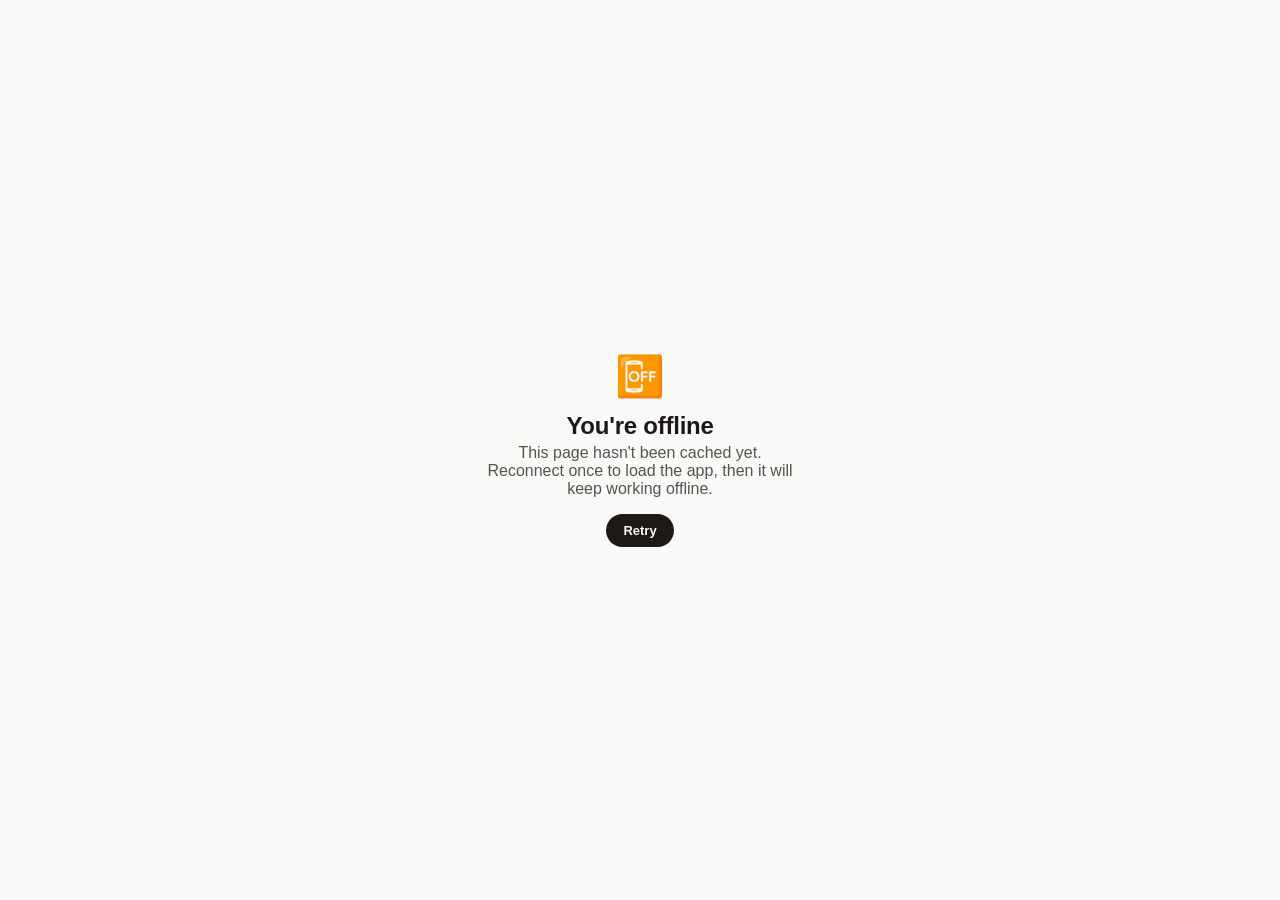
<file: offline.html>
<!DOCTYPE html>
<html lang="en" data-theme="light">
<head>
<meta charset="UTF-8" />
<meta name="viewport" content="width=device-width, initial-scale=1" />
<title>Offline — Memory</title>
<link rel="stylesheet" href="css/styles.css" />
</head>
<body>
  <div style="height:100dvh; display:flex; align-items:center; justify-content:center; padding:24px; text-align:center;">
    <div>
      <div style="font-size:40px; margin-bottom:12px;">📴</div>
      <h2>You're offline</h2>
      <p style="color:var(--text-secondary); max-width:320px; margin:0 auto 16px;">
        This page hasn't been cached yet. Reconnect once to load the app, then it will keep working offline.
      </p>
      <button class="btn primary" onclick="location.reload()">Retry</button>
    </div>
  </div>
</body>
</html>
</file>
<file: css/styles.css>
/* ==========================================================================
   Design tokens — GitBook-inspired: warm neutrals, near-black ink text,
   flame-orange accent, hairline borders, flat surfaces, pill buttons.

   IMPORTANT (dark-mode contrast rule): every color used anywhere below this
   token block MUST be a var(--...) reference, never a literal hex/named
   color, so that switching [data-theme] always keeps text readable. The
   only literal color values in this entire file live inside the two
   [data-theme] blocks themselves.
   ========================================================================== */
:root {
  --radius-sm: 6px;
  --radius-md: 10px;
  --radius-lg: 16px;
  --radius-pill: 999px;
  --shadow-sm: 0 1px 2px rgba(0, 0, 0, 0.16);
  --shadow-md: 0 4px 20px rgba(0, 0, 0, 0.22);
  --font-sans: -apple-system, BlinkMacSystemFont, "Segoe UI", Inter, Roboto, "Helvetica Neue", Arial, sans-serif;
  --font-mono: ui-monospace, SFMono-Regular, "SF Mono", Menlo, Consolas, monospace;
  --header-h: 56px;
  --sidebar-w: 236px;
  --transition: 150ms ease;
}

[data-theme="light"] {
  color-scheme: light;
  --bg: #fafaf9;
  --surface: #ffffff;
  --surface-alt: #efeeed;
  --surface-sunken: #f5f4f3;
  --surface-hover: #e9e7e5;
  --border: #e7e5e4;
  --border-strong: #d6d3d1;
  --text: #1c1917;
  --text-secondary: #57534d;
  --text-tertiary: #79716b;
  --text-muted: #948d89;
  --text-on-accent: #ffffff;
  --text-on-ink: #fafaf9;
  --accent: #fe551b;
  --accent-strong: #e2440e;
  --accent-soft: #fff1ea;
  --ink-button-bg: #1c1917;
  --ink-button-text: #fafaf9;
  --danger: #dc2626;
  --danger-soft: #fef2f2;
  --success: #15803d;
  --success-soft: #f0fdf4;
  --info: #2563eb;
  --info-soft: #eff6ff;
  --overlay: rgba(28, 25, 23, 0.45);
  --col-identity: #6366f1;
  --col-context: #0ea5e9;
  --col-instructions: #16a34a;
  --col-archive: #79716b;
  --code-bg: #f5f4f3;
  --code-text: #292524;
  --code-keyword: #c2410c;
  --code-string: #15803d;
  --code-number: #0369a1;
  --code-comment: #8a8580;
  --code-function: #6d28d9;
  --code-attr: #b45309;
}

[data-theme="dark"] {
  color-scheme: dark;
  --bg: #14110f;
  --surface: #1e1a17;
  --surface-alt: #29231f;
  --surface-sunken: #191512;
  --surface-hover: #332c26;
  --border: #362e28;
  --border-strong: #453b33;
  --text: #f5f2ef;
  --text-secondary: #d3c8bf;
  --text-tertiary: #ab9f95;
  --text-muted: #837a71;
  --text-on-accent: #1c1210;
  --text-on-ink: #1c1917;
  --accent: #ff7a49;
  --accent-strong: #ffa07d;
  --accent-soft: #3a2118;
  --ink-button-bg: #f5f2ef;
  --ink-button-text: #1c1917;
  --danger: #fca5a5;
  --danger-soft: #3a1c1c;
  --success: #86efac;
  --success-soft: #182a1c;
  --info: #93c5fd;
  --info-soft: #172236;
  --overlay: rgba(0, 0, 0, 0.65);
  --col-identity: #a5b4fc;
  --col-context: #7dd3fc;
  --col-instructions: #86efac;
  --col-archive: #ab9f95;
  --code-bg: #191512;
  --code-text: #f0ece7;
  --code-keyword: #ff9166;
  --code-string: #86efac;
  --code-number: #93c5fd;
  --code-comment: #8f857b;
  --code-function: #c4b5fd;
  --code-attr: #fbbf80;
}

* { box-sizing: border-box; }
html, body { height: 100%; }
body {
  margin: 0;
  font-family: var(--font-sans);
  background: var(--bg);
  color: var(--text);
  -webkit-font-smoothing: antialiased;
  overscroll-behavior-y: none;
}
h1, h2, h3, h4 { margin: 0 0 4px; font-weight: 700; letter-spacing: -0.01em; color: var(--text); }
p { margin: 0 0 8px; color: inherit; }
button { font-family: inherit; color: inherit; }
a { color: var(--accent); }
::selection { background: var(--accent-soft); }

.hidden { display: none !important; }
.sr-only { position: absolute; width: 1px; height: 1px; padding: 0; margin: -1px; overflow: hidden; clip: rect(0,0,0,0); white-space: nowrap; border: 0; }

* { scrollbar-width: thin; scrollbar-color: var(--border-strong) transparent; }
::-webkit-scrollbar { width: 8px; height: 8px; }
::-webkit-scrollbar-thumb { background: var(--border-strong); border-radius: 8px; }

/* ==========================================================================
   Icon system
   ========================================================================== */
.icon-box { display: inline-flex; align-items: center; justify-content: center; flex-shrink: 0; color: currentColor; line-height: 0; }
.icon-box svg { width: 100%; height: 100%; display: block; }
.icon-14 { width: 14px; height: 14px; } .icon-16 { width: 16px; height: 16px; } .icon-18 { width: 18px; height: 18px; }
.icon-20 { width: 20px; height: 20px; } .icon-22 { width: 22px; height: 22px; } .icon-24 { width: 24px; height: 24px; }
.icon-28 { width: 28px; height: 28px; }

/* ==========================================================================
   App shell layout
   ========================================================================== */
#app {
  display: grid;
  grid-template-columns: var(--sidebar-w) 1fr;
  grid-template-rows: var(--header-h) 1fr;
  grid-template-areas: "sidebar header" "sidebar main";
  height: 100dvh;
}
.topbar {
  grid-area: header; display: flex; align-items: center; justify-content: space-between; gap: 12px;
  padding: 0 16px; border-bottom: 1px solid var(--border); background: var(--surface); min-width: 0;
}
.topbar-left { display: flex; align-items: center; gap: 10px; min-width: 0; }
.view-title { font-size: 14px; color: var(--text-secondary); white-space: nowrap; overflow: hidden; text-overflow: ellipsis; }
.topbar-right { display: flex; align-items: center; gap: 8px; }
.menu-btn { display: none; }

.sidebar { grid-area: sidebar; border-right: 1px solid var(--border); background: var(--surface); display: flex; flex-direction: column; padding: 14px 10px; gap: 4px; overflow-y: auto; }
.sidebar-brand { display: flex; align-items: center; gap: 8px; padding: 6px 8px 14px; font-weight: 700; font-size: 15px; color: var(--text); }
.sidebar-brand img { width: 26px; height: 26px; border-radius: 7px; }
.nav-item {
  display: flex; align-items: center; gap: 10px; padding: 9px 10px; border-radius: var(--radius-md);
  color: var(--text-secondary); text-decoration: none; font-size: 14px; font-weight: 500;
  cursor: pointer; border: none; background: none; width: 100%; text-align: left;
  transition: background var(--transition), color var(--transition);
}
.nav-item:hover { background: var(--surface-alt); color: var(--text); }
.nav-item.active { background: var(--accent-soft); color: var(--accent-strong); font-weight: 600; }
.sidebar-footer { margin-top: auto; padding: 10px 8px 4px; font-size: 12px; color: var(--text-muted); }
.sidebar-status { display: flex; align-items: center; gap: 6px; font-size: 12px; color: var(--text-tertiary); padding: 6px 10px; }
.dot { width: 7px; height: 7px; border-radius: 50%; background: var(--text-muted); flex-shrink: 0; }
.dot.ok { background: var(--success); } .dot.warn { background: var(--accent); } .dot.err { background: var(--danger); } .dot.info { background: var(--info); }

main.view { grid-area: main; overflow-y: auto; min-width: 0; }

/* ==========================================================================
   Buttons, inputs, badges — all colors token-based for theme safety
   ========================================================================== */
.btn {
  display: inline-flex; align-items: center; justify-content: center; gap: 6px; border-radius: var(--radius-pill);
  border: 1px solid var(--border); background: var(--surface); color: var(--text); font-size: 13px; font-weight: 600;
  padding: 8px 16px; cursor: pointer; transition: background var(--transition), border-color var(--transition), transform 80ms;
  white-space: nowrap;
}
.btn:hover { background: var(--surface-hover); }
.btn:active { transform: scale(0.97); }
.btn.primary { background: var(--ink-button-bg); color: var(--ink-button-text); border-color: transparent; }
.btn.primary:hover { opacity: 0.88; }
.btn.accent { background: var(--accent); color: var(--text-on-accent); border-color: transparent; }
.btn.accent:hover { background: var(--accent-strong); }
.btn.ghost { background: none; border-color: transparent; }
.btn.ghost:hover { background: var(--surface-hover); }
.btn.danger { color: var(--danger); }
.btn.icon { padding: 8px; border-radius: var(--radius-pill); }
.btn.sm { padding: 5px 11px; font-size: 12px; }
.btn.active-toggle { background: var(--accent-soft); border-color: var(--accent); color: var(--accent-strong); }
.btn:disabled { opacity: 0.5; cursor: not-allowed; }

input, textarea, select {
  font-family: inherit; background: var(--surface); border: 1px solid var(--border); border-radius: var(--radius-sm);
  padding: 8px 10px; font-size: 13px; color: var(--text); outline: none; transition: border-color var(--transition); width: 100%;
}
input::placeholder, textarea::placeholder { color: var(--text-muted); }
input:focus, textarea:focus, select:focus { border-color: var(--accent); }
textarea { resize: vertical; font-family: var(--font-sans); line-height: 1.5; }
select option { background: var(--surface); color: var(--text); }
label { font-size: 12px; font-weight: 600; color: var(--text-tertiary); text-transform: uppercase; letter-spacing: 0.04em; display: block; margin-bottom: 4px; }

.badge {
  display: inline-flex; align-items: center; gap: 4px; font-size: 11px; font-weight: 700; text-transform: uppercase;
  letter-spacing: 0.03em; padding: 2px 8px; border-radius: var(--radius-pill); background: var(--surface-alt); color: var(--text-tertiary);
}
.badge.accent { background: var(--accent-soft); color: var(--accent-strong); }
.badge.success { background: var(--success-soft); color: var(--success); }
.badge.danger { background: var(--danger-soft); color: var(--danger); }
.badge.info { background: var(--info-soft); color: var(--info); }

.card-surface { background: var(--surface); border: 1px solid var(--border); border-radius: var(--radius-lg); box-shadow: var(--shadow-sm); }
hr.hairline { border: none; border-top: 1px solid var(--border); margin: 16px 0; }

.chip {
  display: inline-flex; align-items: center; gap: 5px; padding: 5px 11px; border-radius: var(--radius-pill);
  border: 1px solid var(--border); background: var(--surface); font-size: 12px; font-weight: 600; color: var(--text-secondary);
  cursor: pointer; transition: background var(--transition), border-color var(--transition), color var(--transition); white-space: nowrap;
}
.chip:hover { background: var(--surface-hover); }
.chip.active { background: var(--accent); border-color: var(--accent); color: var(--text-on-accent); }

.switch { position: relative; width: 38px; height: 22px; flex-shrink: 0; display: inline-block; }
.switch input { opacity: 0; width: 0; height: 0; }
.switch .track { position: absolute; inset: 0; background: var(--surface-alt); border: 1px solid var(--border); border-radius: var(--radius-pill); transition: background var(--transition); }
.switch .thumb { position: absolute; top: 2px; left: 2px; width: 16px; height: 16px; border-radius: 50%; background: var(--surface); box-shadow: var(--shadow-sm); transition: transform var(--transition); }
.switch input:checked + .track { background: var(--accent); border-color: var(--accent); }
.switch input:checked + .track .thumb { transform: translateX(16px); background: var(--text-on-accent); }

.toggle-pill {
  display: inline-flex; align-items: center; gap: 6px; padding: 7px 12px; border-radius: var(--radius-pill);
  border: 1px solid var(--border); background: var(--surface); color: var(--text-tertiary); font-size: 12px; font-weight: 700;
  cursor: pointer; transition: all var(--transition); white-space: nowrap;
}
.toggle-pill:hover { background: var(--surface-hover); }
.toggle-pill.on { background: var(--accent-soft); border-color: var(--accent); color: var(--accent-strong); }
.toggle-pill:disabled { opacity: 0.45; cursor: not-allowed; }

/* ==========================================================================
   Chat view
   ========================================================================== */
.chat-view { display: flex; flex-direction: column; height: 100%; }
.chat-model-bar { display: flex; align-items: center; gap: 10px; flex-wrap: wrap; padding: 10px 20px; border-bottom: 1px solid var(--border); background: var(--surface); }
.chat-model-bar .spacer { flex: 1; }
.model-select-btn {
  display: flex; align-items: center; gap: 8px; max-width: 340px; border: 1px solid var(--border); border-radius: var(--radius-md);
  background: var(--surface-sunken); padding: 7px 10px; cursor: pointer; text-align: left; flex: 1; min-width: 160px; color: var(--text);
}
.model-select-btn:hover { border-color: var(--border-strong); }
.model-select-btn .msb-text { min-width: 0; flex: 1; }
.model-select-btn .msb-name { font-size: 12.5px; font-weight: 700; overflow: hidden; text-overflow: ellipsis; white-space: nowrap; color: var(--text); }
.model-select-btn .msb-meta { font-size: 11px; color: var(--text-tertiary); }

.capability-row { display: flex; align-items: center; gap: 6px; flex-wrap: wrap; padding: 0 20px 8px; }
.cap-badge { display: inline-flex; align-items: center; gap: 4px; font-size: 11px; font-weight: 600; padding: 3px 9px; border-radius: var(--radius-pill); background: var(--surface-alt); color: var(--text-tertiary); }
.cap-badge.yes { background: var(--success-soft); color: var(--success); }
.cap-badge.no { background: var(--surface-alt); color: var(--text-muted); }
.cap-badge.remote { background: var(--info-soft); color: var(--info); }

.progress-wrap { padding: 0 20px; }
.progress-track { height: 6px; border-radius: 3px; background: var(--surface-alt); overflow: hidden; margin: 8px 0; }
.progress-bar { height: 100%; background: var(--accent); border-radius: 3px; transition: width 180ms ease; width: 0%; }
.progress-label { font-size: 12px; color: var(--text-tertiary); }

.gen-progress { display: flex; align-items: center; justify-content: space-between; gap: 8px; margin-bottom: 6px; }
.gen-progress-track { height: 5px; border-radius: 3px; background: var(--surface-alt); overflow: hidden; }
.gen-progress-bar { height: 100%; background: var(--accent); border-radius: 3px; transition: width 120ms linear; }
.gen-progress-label { font-size: 11px; color: var(--text-tertiary); white-space: nowrap; font-variant-numeric: tabular-nums; }

.messages { flex: 1; overflow-y: auto; padding: 20px; display: flex; flex-direction: column; gap: 16px; max-width: 860px; margin: 0 auto; width: 100%; }
.msg { display: flex; gap: 10px; max-width: 100%; }
.msg .avatar { width: 28px; height: 28px; border-radius: 50%; flex-shrink: 0; display: flex; align-items: center; justify-content: center; font-size: 12px; font-weight: 700; background: var(--surface-alt); color: var(--text-secondary); }
.msg.user .avatar { background: var(--ink-button-bg); color: var(--ink-button-text); }
.msg.assistant .avatar { background: var(--accent-soft); color: var(--accent-strong); }
.msg-body { flex: 1; min-width: 0; }
.msg-bubble { background: var(--surface); border: 1px solid var(--border); border-radius: var(--radius-md); padding: 10px 14px; font-size: 14px; line-height: 1.6; color: var(--text); overflow-wrap: break-word; }
.msg.user .msg-bubble { background: var(--surface-alt); }
.msg-bubble p:last-child { margin-bottom: 0; }
.msg-bubble h1, .msg-bubble h2, .msg-bubble h3 { margin-top: 12px; }
.msg-bubble ul, .msg-bubble ol { margin: 6px 0 10px; padding-left: 22px; }
.msg-bubble li { margin-bottom: 3px; }
.msg-bubble blockquote { margin: 8px 0; padding: 4px 12px; border-left: 3px solid var(--border-strong); color: var(--text-secondary); }
.msg-bubble hr { border: none; border-top: 1px solid var(--border); margin: 12px 0; }
.msg-bubble code { background: var(--surface-alt); color: var(--code-text); padding: 1px 5px; border-radius: 4px; font-family: var(--font-mono); font-size: 12.5px; }
.msg-bubble a { word-break: break-all; }
.msg-meta { font-size: 11px; color: var(--text-muted); margin-top: 4px; }

.msg-actions { display: flex; align-items: center; gap: 4px; margin-top: 6px; opacity: 0.55; transition: opacity var(--transition); }
.msg:hover .msg-actions, .msg-actions:focus-within { opacity: 1; }
.msg-action-btn { display: inline-flex; align-items: center; gap: 4px; border: none; background: none; color: var(--text-tertiary); font-size: 11px; font-weight: 600; padding: 4px 8px; border-radius: var(--radius-sm); cursor: pointer; }
.msg-action-btn:hover { background: var(--surface-alt); color: var(--text); }
.msg-action-btn.danger-hover:hover { color: var(--danger); background: var(--danger-soft); }

.thinking-block { margin-bottom: 8px; }
.thinking-toggle { display: inline-flex; align-items: center; gap: 6px; font-size: 11.5px; font-weight: 700; color: var(--text-tertiary); background: var(--surface-alt); border: 1px solid var(--border); border-radius: var(--radius-pill); padding: 4px 10px; cursor: pointer; }
.thinking-toggle:hover { color: var(--text-secondary); }
.thinking-toggle .spin { animation: spin 1s linear infinite; }
@keyframes spin { to { transform: rotate(360deg); } }
.thinking-body { margin-top: 6px; padding: 8px 12px; border-left: 2px solid var(--border-strong); color: var(--text-tertiary); font-size: 12.5px; line-height: 1.55; }
.thinking-body p:last-child { margin-bottom: 0; }

.code-block { margin: 10px 0; border-radius: var(--radius-md); overflow: hidden; border: 1px solid var(--border); background: var(--code-bg); }
.code-block-header { display: flex; align-items: center; justify-content: space-between; padding: 6px 10px; background: var(--surface-alt); border-bottom: 1px solid var(--border); }
.code-lang-label { font-size: 10.5px; font-weight: 700; text-transform: uppercase; letter-spacing: 0.05em; color: var(--text-tertiary); }
.code-copy-btn { border: none; background: none; color: var(--text-tertiary); font-size: 11px; font-weight: 600; cursor: pointer; padding: 2px 8px; border-radius: var(--radius-sm); display: inline-flex; align-items: center; gap: 4px; }
.code-copy-btn:hover { background: var(--surface-hover); color: var(--text); }
.code-copy-btn.copied { color: var(--success); }
.code-block pre { margin: 0; padding: 12px 14px; overflow-x: auto; }
.code-block code, .code-block code.hljs { background: none; padding: 0; font-family: var(--font-mono); font-size: 12.5px; line-height: 1.6; color: var(--code-text); }
.hljs-keyword, .hljs-selector-tag, .hljs-literal, .hljs-section, .hljs-link { color: var(--code-keyword); }
.hljs-string, .hljs-title.class_, .hljs-addition { color: var(--code-string); }
.hljs-number, .hljs-symbol, .hljs-bullet { color: var(--code-number); }
.hljs-comment, .hljs-quote, .hljs-deletion { color: var(--code-comment); font-style: italic; }
.hljs-title.function_, .hljs-title, .hljs-name { color: var(--code-function); }
.hljs-attr, .hljs-attribute, .hljs-variable, .hljs-template-variable, .hljs-type, .hljs-built_in { color: var(--code-attr); }

.md-table-wrap { overflow-x: auto; margin: 10px 0; }
.md-table { border-collapse: collapse; width: 100%; font-size: 13px; }
.md-table th, .md-table td { border: 1px solid var(--border); padding: 6px 10px; text-align: left; }
.md-table th { background: var(--surface-alt); font-weight: 700; }

.attachment-row { display: flex; flex-wrap: wrap; gap: 8px; }
.attachment-chip { display: flex; align-items: center; gap: 6px; border: 1px solid var(--border); background: var(--surface-sunken); border-radius: var(--radius-md); padding: 5px 9px 5px 5px; font-size: 11.5px; color: var(--text-secondary); max-width: 220px; }
.attachment-chip .thumb { width: 26px; height: 26px; border-radius: 6px; object-fit: cover; flex-shrink: 0; background: var(--surface-alt); }
.attachment-chip .file-icon { width: 26px; height: 26px; border-radius: 6px; background: var(--surface-alt); display: flex; align-items: center; justify-content: center; flex-shrink: 0; color: var(--text-tertiary); }
.attachment-chip .name { overflow: hidden; text-overflow: ellipsis; white-space: nowrap; max-width: 130px; }
.attachment-chip .remove-btn { border: none; background: none; color: var(--text-muted); cursor: pointer; padding: 2px; display: flex; }
.attachment-chip .remove-btn:hover { color: var(--danger); }
.attachment-chip.warn { border-color: var(--danger); }

.chat-input-bar { border-top: 1px solid var(--border); background: var(--surface); padding: 10px 20px calc(10px + env(safe-area-inset-bottom)); }
.composer-attachments { max-width: 860px; margin: 0 auto 8px; }
.chat-input-row { display: flex; gap: 8px; align-items: flex-end; max-width: 860px; margin: 0 auto; }
.chat-input-row textarea { flex: 1; min-height: 42px; max-height: 160px; font-family: var(--font-sans); }
.composer-tools-row { display: flex; align-items: center; gap: 8px; max-width: 860px; margin: 8px auto 0; flex-wrap: wrap; }
.composer-tools-row .spacer { flex: 1; }
.empty-state { text-align: center; color: var(--text-tertiary); margin: auto; padding: 40px 20px; max-width: 420px; }
.empty-state .icon { font-size: 32px; margin-bottom: 10px; }

/* ==========================================================================
   Conversation drawer
   ========================================================================== */
.conv-drawer-overlay { position: fixed; inset: 0; background: var(--overlay); z-index: 110; display: flex; }
.conv-drawer { width: min(320px, 84vw); height: 100%; background: var(--surface); display: flex; flex-direction: column; box-shadow: var(--shadow-md); animation: drawer-in 160ms ease; }
@keyframes drawer-in { from { transform: translateX(-100%); } to { transform: translateX(0); } }
.conv-drawer-header { display: flex; align-items: center; justify-content: space-between; padding: 14px 16px; border-bottom: 1px solid var(--border); }
.conv-drawer-list { flex: 1; overflow-y: auto; padding: 8px; }
.conv-item { display: flex; align-items: center; gap: 8px; padding: 10px 10px; border-radius: var(--radius-md); cursor: pointer; margin-bottom: 2px; }
.conv-item:hover { background: var(--surface-alt); }
.conv-item.active { background: var(--accent-soft); }
.conv-item .ci-main { flex: 1; min-width: 0; }
.conv-item .ci-title { font-size: 13px; font-weight: 600; color: var(--text); overflow: hidden; text-overflow: ellipsis; white-space: nowrap; }
.conv-item.active .ci-title { color: var(--accent-strong); }
.conv-item .ci-meta { font-size: 11px; color: var(--text-muted); }
.conv-item .ci-delete { opacity: 0; border: none; background: none; color: var(--text-muted); padding: 5px; border-radius: var(--radius-sm); flex-shrink: 0; }
.conv-item:hover .ci-delete { opacity: 1; }
.conv-item .ci-delete:hover { color: var(--danger); background: var(--danger-soft); }
.conv-drawer-footer { padding: 12px 16px; border-top: 1px solid var(--border); }

/* ==========================================================================
   Model Picker modal
   ========================================================================== */
.mp-modal { max-width: 640px; width: 100%; display: flex; flex-direction: column; max-height: 86dvh; }
.mp-search-row { display: flex; gap: 8px; padding: 14px 18px 8px; }
.mp-search-row .search-field { flex: 1; display: flex; align-items: center; gap: 8px; border: 1px solid var(--border); border-radius: var(--radius-pill); padding: 7px 12px; background: var(--surface-sunken); }
.mp-search-row .search-field input { border: none; background: none; padding: 0; }
.mp-search-row select { width: auto; max-width: 180px; border-radius: var(--radius-pill); }
.mp-filters { display: flex; gap: 6px; flex-wrap: wrap; padding: 0 18px 10px; }
.mp-results-meta { padding: 0 18px 6px; font-size: 11.5px; color: var(--text-muted); }
.mp-list { flex: 1; overflow-y: auto; padding: 4px 10px 14px; display: flex; flex-direction: column; gap: 4px; }
.mp-row { display: flex; align-items: center; gap: 10px; padding: 10px 10px; border-radius: var(--radius-md); cursor: pointer; border: 1px solid transparent; transition: background var(--transition), border-color var(--transition); }
.mp-row:hover { background: var(--surface-alt); }
.mp-row.selected { background: var(--accent-soft); border-color: var(--accent); }
.mp-row .mp-main { flex: 1; min-width: 0; }
.mp-row .mp-name { font-size: 13px; font-weight: 700; overflow: hidden; text-overflow: ellipsis; white-space: nowrap; color: var(--text); }
.mp-row .mp-tags { display: flex; gap: 5px; margin-top: 4px; flex-wrap: wrap; }
.mp-row .mp-size { font-size: 12px; font-weight: 700; color: var(--text-secondary); flex-shrink: 0; text-align: right; min-width: 64px; }
.mp-empty { text-align: center; padding: 30px 16px; color: var(--text-tertiary); font-size: 13px; }

/* ==========================================================================
   Kanban board
   ========================================================================== */
.board-view { padding: 18px 20px 40px; }
.board-toolbar { display: flex; align-items: center; justify-content: space-between; gap: 10px; flex-wrap: wrap; margin-bottom: 16px; }
.board-toolbar .left { display: flex; align-items: center; gap: 10px; flex-wrap: wrap; }
.board-toolbar .right { display: flex; align-items: center; gap: 8px; }
.search-field { display: flex; align-items: center; gap: 6px; border: 1px solid var(--border); border-radius: var(--radius-pill); padding: 6px 11px; background: var(--surface); }
.search-field input { border: none; padding: 0; background: none; }

.board-columns { display: flex; gap: 14px; align-items: flex-start; overflow-x: auto; padding-bottom: 12px; }
.column { flex: 0 0 280px; background: var(--surface-sunken); border: 1px solid var(--border); border-radius: var(--radius-lg); display: flex; flex-direction: column; max-height: calc(100dvh - 210px); transition: box-shadow var(--transition), border-color var(--transition); }
.column.column-dragging { opacity: 0.45; }
.column-header { display: flex; align-items: center; gap: 6px; padding: 10px 12px; border-bottom: 1px solid var(--border); }
.column-drag-handle { cursor: grab; color: var(--text-muted); touch-action: none; }
.column-drag-handle:hover { color: var(--text-secondary); }
.column-dot { width: 9px; height: 9px; border-radius: 50%; flex-shrink: 0; }
.column-title-input { border: none; background: none; font-weight: 700; font-size: 13.5px; padding: 2px 4px; border-radius: 4px; flex: 1; min-width: 0; color: var(--text); }
.column-title-input:focus { background: var(--surface); border: 1px solid var(--border); }
.column-count { font-size: 11px; color: var(--text-muted); background: var(--surface-alt); border-radius: var(--radius-pill); padding: 1px 7px; }
.column-body { flex: 1; overflow-y: auto; padding: 10px; display: flex; flex-direction: column; gap: 8px; min-height: 60px; }
.column-footer { padding: 8px 10px 10px; }
.column-inject-toggle { display: flex; align-items: center; gap: 6px; font-size: 11px; color: var(--text-tertiary); padding: 0 12px 10px; }
.column-ghost { border: 1.5px dashed var(--border-strong); border-radius: var(--radius-lg); background: var(--surface-alt); flex: 0 0 280px; align-self: stretch; }
.add-column-btn { flex: 0 0 230px; display: flex; align-items: center; justify-content: center; gap: 6px; border: 1.5px dashed var(--border-strong); border-radius: var(--radius-lg); background: transparent; color: var(--text-tertiary); font-size: 13px; font-weight: 600; padding: 14px; cursor: pointer; align-self: flex-start; }
.add-column-btn:hover { border-color: var(--accent); color: var(--accent-strong); }

.kcard { background: var(--surface); border: 1px solid var(--border); border-radius: var(--radius-md); padding: 10px 10px 10px 4px; box-shadow: var(--shadow-sm); transition: box-shadow var(--transition), border-color var(--transition); display: flex; gap: 6px; }
.kcard:hover { box-shadow: var(--shadow-md); border-color: var(--border-strong); }
.kcard.dragging { opacity: 0.4; }
.kcard-handle { flex-shrink: 0; width: 20px; display: flex; align-items: flex-start; justify-content: center; padding-top: 3px; color: var(--text-muted); cursor: grab; touch-action: none; border-radius: var(--radius-sm); }
.kcard-handle:hover { color: var(--text-secondary); background: var(--surface-alt); }
.kcard-main { flex: 1; min-width: 0; cursor: pointer; }
.kcard-title-row { display: flex; align-items: center; justify-content: space-between; gap: 6px; margin-bottom: 4px; }
.kcard-title { font-size: 13px; font-weight: 700; overflow: hidden; text-overflow: ellipsis; white-space: nowrap; color: var(--text); }
.kcard-badges { display: flex; gap: 4px; flex-shrink: 0; }
.kcard-content { font-size: 12.5px; color: var(--text-secondary); line-height: 1.5; display: -webkit-box; -webkit-line-clamp: 5; -webkit-box-orient: vertical; overflow: hidden; word-break: break-word; }
.kcard-content.formula-error { color: var(--danger); font-family: var(--font-mono); }
.kcard-footer { display: flex; align-items: center; justify-content: space-between; margin-top: 6px; gap: 6px; flex-wrap: wrap; }
.kcard-refs { font-size: 10.5px; color: var(--text-muted); }
.kcard-attachments { display: flex; gap: 4px; margin-top: 6px; flex-wrap: wrap; }
.kcard-attach-thumb { width: 30px; height: 30px; border-radius: 6px; object-fit: cover; border: 1px solid var(--border); }
.kcard-attach-file { width: 30px; height: 30px; border-radius: 6px; border: 1px solid var(--border); background: var(--surface-alt); display: flex; align-items: center; justify-content: center; color: var(--text-tertiary); }

.add-card-btn { display: flex; align-items: center; gap: 6px; width: 100%; text-align: left; border: none; background: none; color: var(--text-tertiary); font-size: 12.5px; font-weight: 600; padding: 8px 6px; border-radius: var(--radius-sm); cursor: pointer; }
.add-card-btn:hover { background: var(--surface); color: var(--accent-strong); }

.modal-overlay { position: fixed; inset: 0; background: var(--overlay); display: flex; align-items: center; justify-content: center; z-index: 100; padding: 16px; }
.modal { background: var(--surface); border-radius: var(--radius-lg); width: 100%; max-width: 560px; max-height: 90dvh; overflow-y: auto; box-shadow: var(--shadow-md); border: 1px solid var(--border); color: var(--text); }
.modal-header { display: flex; align-items: center; justify-content: space-between; padding: 16px 18px; border-bottom: 1px solid var(--border); }
.modal-body { padding: 18px; display: flex; flex-direction: column; gap: 14px; }
.modal-footer { display: flex; align-items: center; justify-content: space-between; gap: 8px; padding: 14px 18px; border-top: 1px solid var(--border); flex-wrap: wrap; }
.field-row { display: flex; gap: 10px; }
.field-row > * { flex: 1; }
.formula-preview { background: var(--surface-sunken); border: 1px solid var(--border); border-radius: var(--radius-sm); padding: 10px; font-size: 12.5px; color: var(--text-secondary); min-height: 40px; white-space: pre-wrap; word-break: break-word; }
.formula-preview.error { color: var(--danger); }
.hint { font-size: 11.5px; color: var(--text-muted); line-height: 1.5; }
.hint code { background: var(--surface-alt); color: var(--code-text); padding: 1px 5px; border-radius: 4px; }

/* ==========================================================================
   Settings view
   ========================================================================== */
.settings-view { padding: 20px; max-width: 720px; margin: 0 auto; }
.settings-section { padding: 18px 20px; margin-bottom: 16px; }
.settings-section h3 { font-size: 14px; margin-bottom: 10px; display: flex; align-items: center; gap: 8px; color: var(--text); }
.settings-row { display: flex; align-items: center; justify-content: space-between; gap: 12px; padding: 9px 0; border-top: 1px solid var(--border); }
.settings-row:first-of-type { border-top: none; }
.settings-row .label-block { min-width: 0; }
.settings-row .label-block .t { font-size: 13.5px; font-weight: 600; display: flex; align-items: center; gap: 5px; color: var(--text); }
.settings-row .label-block .d { font-size: 12px; color: var(--text-tertiary); margin-top: 2px; }
.device-grid { display: grid; grid-template-columns: repeat(2, 1fr); gap: 10px; margin-top: 6px; }
.device-stat { background: var(--surface-sunken); border: 1px solid var(--border); border-radius: var(--radius-md); padding: 10px 12px; }
.device-stat .v { font-size: 15px; font-weight: 700; color: var(--text); }
.device-stat .k { font-size: 11px; color: var(--text-tertiary); text-transform: uppercase; letter-spacing: 0.03em; }
.model-rec-card { display: flex; align-items: center; justify-content: space-between; gap: 10px; padding: 12px; background: var(--accent-soft); border: 1px solid var(--accent); border-radius: var(--radius-md); margin-top: 10px; }
.model-rec-card .name { font-weight: 700; font-size: 13.5px; color: var(--accent-strong); }
.model-rec-card .meta { font-size: 11.5px; color: var(--text-secondary); }

.mode-toggle { display: inline-flex; border: 1px solid var(--border); border-radius: var(--radius-pill); padding: 2px; background: var(--surface-sunken); }
.mode-toggle button { border: none; background: none; padding: 6px 14px; border-radius: var(--radius-pill); font-size: 12.5px; font-weight: 700; color: var(--text-tertiary); cursor: pointer; }
.mode-toggle button.active { background: var(--surface); color: var(--text); box-shadow: var(--shadow-sm); }

.preset-grid { display: grid; grid-template-columns: repeat(auto-fit, minmax(150px, 1fr)); gap: 10px; margin: 10px 0 4px; }
.preset-card { border: 1.5px solid var(--border); border-radius: var(--radius-md); padding: 12px; cursor: pointer; text-align: left; background: var(--surface); transition: border-color var(--transition), background var(--transition); }
.preset-card:hover { border-color: var(--border-strong); }
.preset-card.active { border-color: var(--accent); background: var(--accent-soft); }
.preset-card .pc-title { font-size: 13px; font-weight: 700; margin-bottom: 3px; color: var(--text); }
.preset-card.active .pc-title { color: var(--accent-strong); }
.preset-card .pc-desc { font-size: 11.5px; color: var(--text-tertiary); line-height: 1.4; }

.control-block { padding: 12px 0; border-top: 1px solid var(--border); }
.control-block:first-of-type { border-top: none; padding-top: 4px; }
.control-head { display: flex; align-items: center; justify-content: space-between; gap: 8px; margin-bottom: 6px; }
.control-head .label-main { display: flex; align-items: center; gap: 6px; font-size: 13.5px; font-weight: 600; color: var(--text); }
.control-head .value-pill { font-size: 12px; font-weight: 700; color: var(--accent-strong); background: var(--accent-soft); padding: 2px 9px; border-radius: var(--radius-pill); }
.info-btn { color: var(--text-muted); cursor: pointer; border: none; background: none; padding: 0; display: inline-flex; }
.info-btn:hover { color: var(--accent-strong); }
input[type="range"] { -webkit-appearance: none; appearance: none; height: 4px; background: var(--surface-alt); border-radius: 3px; border: none; padding: 0; }
input[type="range"]::-webkit-slider-thumb { -webkit-appearance: none; width: 16px; height: 16px; border-radius: 50%; background: var(--accent); cursor: pointer; border: 2px solid var(--surface); box-shadow: var(--shadow-sm); }
input[type="range"]::-moz-range-thumb { width: 16px; height: 16px; border-radius: 50%; background: var(--accent); cursor: pointer; border: 2px solid var(--surface); }
.control-desc { font-size: 11.5px; color: var(--text-tertiary); line-height: 1.5; margin-top: 6px; background: var(--surface-sunken); border-radius: var(--radius-sm); padding: 8px 10px; }

details.guide { border-top: 1px solid var(--border); padding-top: 10px; margin-top: 4px; }
details.guide summary { cursor: pointer; font-size: 13px; font-weight: 700; list-style: none; display: flex; align-items: center; gap: 6px; color: var(--text-secondary); }
details.guide summary::-webkit-details-marker { display: none; }
details.guide summary .chev { transition: transform 150ms ease; margin-left: auto; }
details.guide[open] summary .chev { transform: rotate(180deg); }
.guide-body { padding: 10px 2px 2px; font-size: 12.5px; color: var(--text-secondary); line-height: 1.6; }
.guide-body dt { font-weight: 700; color: var(--text); margin-top: 8px; }
.guide-body dt:first-child { margin-top: 0; }
.guide-body dd { margin: 2px 0 0; color: var(--text-tertiary); }

.storage-total { display: flex; align-items: baseline; justify-content: space-between; margin-bottom: 8px; }
.storage-total .big { font-size: 20px; font-weight: 700; color: var(--text); }
.storage-total .of { font-size: 12px; color: var(--text-tertiary); }
.storage-bar-track { height: 8px; border-radius: 4px; background: var(--surface-alt); overflow: hidden; display: flex; margin-bottom: 14px; }
.storage-bar-seg { height: 100%; }
.storage-breakdown-row { display: flex; align-items: center; gap: 10px; padding: 8px 0; border-top: 1px solid var(--border); }
.storage-breakdown-row:first-of-type { border-top: none; }
.storage-color-dot { width: 9px; height: 9px; border-radius: 50%; flex-shrink: 0; }
.storage-breakdown-row .sb-label { flex: 1; min-width: 0; font-size: 13px; font-weight: 600; color: var(--text); }
.storage-breakdown-row .sb-meta { font-size: 11.5px; color: var(--text-tertiary); }
.storage-breakdown-row .sb-size { font-size: 12.5px; font-weight: 700; color: var(--text-secondary); min-width: 64px; text-align: right; }

.disclaimer-box { display: flex; gap: 10px; background: var(--danger-soft); border: 1px solid var(--danger); border-radius: var(--radius-md); padding: 12px; margin-bottom: 14px; }
.disclaimer-box .icon-box { color: var(--danger); flex-shrink: 0; margin-top: 1px; }
.disclaimer-box .text { font-size: 12.5px; color: var(--text-secondary); line-height: 1.55; }
.disclaimer-box .text strong { color: var(--text); }
.provider-tabs { display: flex; gap: 6px; margin-bottom: 12px; flex-wrap: wrap; }
.provider-fields { display: flex; flex-direction: column; gap: 10px; }
.provider-fields .field-with-toggle { position: relative; }
.provider-fields .field-with-toggle input { padding-right: 36px; }
.reveal-key-btn { position: absolute; right: 6px; top: 50%; transform: translateY(-50%); border: none; background: none; color: var(--text-muted); padding: 4px; cursor: pointer; }
.preset-btn-row { display: flex; gap: 6px; flex-wrap: wrap; margin-bottom: 8px; }

.theme-toggle { position: relative; }

/* ==========================================================================
   Toast
   ========================================================================== */
.toast-stack { position: fixed; bottom: 18px; right: 18px; display: flex; flex-direction: column; gap: 8px; z-index: 300; max-width: 320px; }
.toast { background: var(--ink-button-bg); color: var(--ink-button-text); padding: 10px 14px; border-radius: var(--radius-md); font-size: 13px; box-shadow: var(--shadow-md); animation: toast-in 180ms ease; display: flex; align-items: center; gap: 8px; }
.toast.error { background: var(--danger); color: var(--text-on-accent); }
@keyframes toast-in { from { opacity: 0; transform: translateY(6px); } to { opacity: 1; transform: translateY(0); } }

/* ==========================================================================
   Responsive: mobile-native layout
   ========================================================================== */
@media (max-width: 860px) {
  #app { grid-template-columns: 1fr; grid-template-rows: var(--header-h) 1fr auto; grid-template-areas: "header" "main" "tabbar"; }
  .sidebar { display: none; }
  .sidebar.open { display: flex; position: fixed; inset: 0 30% 0 0; z-index: 90; width: auto; box-shadow: var(--shadow-md); animation: slide-in 150ms ease; }
  @keyframes slide-in { from { transform: translateX(-100%); } to { transform: translateX(0); } }
  .sidebar-scrim { display: none; }
  .sidebar.open ~ .sidebar-scrim { display: block; position: fixed; inset: 0; background: var(--overlay); z-index: 85; }
  .menu-btn { display: inline-flex; }
  .tabbar { grid-area: tabbar; display: flex; border-top: 1px solid var(--border); background: var(--surface); padding-bottom: env(safe-area-inset-bottom); }
  .tabbar-item { flex: 1; display: flex; flex-direction: column; align-items: center; gap: 2px; padding: 7px 4px 8px; border: none; background: none; color: var(--text-tertiary); font-size: 10.5px; font-weight: 600; }
  .tabbar-item.active { color: var(--accent-strong); }
  .board-columns { flex-direction: row; }
  .column { flex: 0 0 84vw; max-height: none; }
  .messages { padding: 14px; }
  .chat-model-bar { padding: 10px 14px; }
  .capability-row { padding: 0 14px 8px; }
  .board-view { padding: 14px; }
  .preset-grid { grid-template-columns: 1fr 1fr; }
  .composer-tools-row { padding: 0 2px; }
}
@media (min-width: 861px) {
  .tabbar { display: none; }
  .sidebar-scrim { display: none !important; }
}
</file>
